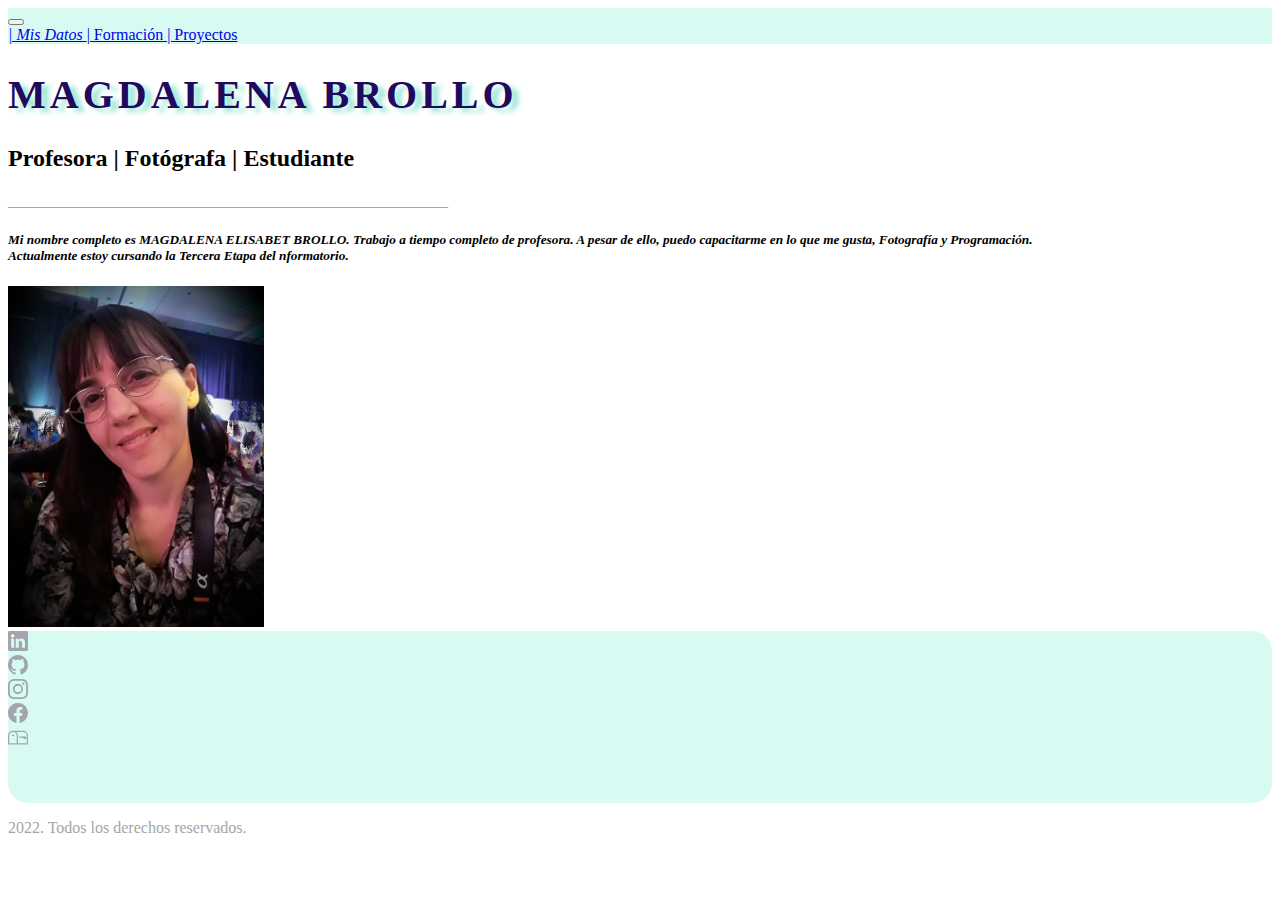
<file: index.html>
<!DOCTYPE html>
<html lang=”en”>
<head> 
    <meta charset="UTF-8">
    <meta http-equiv="X-UA-Compatible" content="IE=edge">
    <meta name="viewport" content="width=device-width, initial-scale=1.0">
    <title>Portfolio MAGDALENA</title>
    <link href="https://cdn.jsdelivr.net/npm/bootstrap@5.0.2/dist/css/bootstrap.min.css" rel="stylesheet" integrity="sha384-EVSTQN3/azprG1Anm3QDgpJLIm9Nao0Yz1ztcQTwFspd3yD65VohhpuuCOmLASjC" crossorigin="anonymous">
   
    <link href="style.css" rel="stylesheet" type="text/css">
    <link rel="icon" href="./imagenes/favicon.ico" type="image/x-icon">    
</head>
<body>
    
    <!-- NAVIGATION-->
    <nav class="navbar navbar-expand-lg navbar-light bg-magui">
      <div class="container">
        <button class="navbar-toggler" type="button" data-bs-toggle="collapse" data-bs-target="#navbarNavAltMarkup" aria-controls="navbarNavAltMarkup" aria-expanded="false" aria-label="Toggle navigation">
          <span class="navbar-toggler-icon"></span>
        </button>
        <div class="collapse navbar-collapse " id="navbarNavAltMarkup">
          <div class="navbar-nav ">
            <a class="nav-link active" href="./index.html"><i class="italic negrita"> | Mis Datos </i></a>
            <a class="nav-link " href="./formacion.html"> | Formación </a>
            <a class="nav-link " href="./proyecto.html"> | Proyectos </a>
          </div>    
        </div>
      </div>
    </nav>
    <!-- END NAVIGATION-->

    <!-- PRESENTACION -->
    <div class="container text-center pt-5 pb-5" >
        <div class="row">
            <div class="col-sm-8 offset-sm-2 col-md-8 offset-md-0 pt-5">
                <h1 class="concss"> MAGDALENA BROLLO</h1>
                <h2 class="fw-light">Profesora | Fotógrafa | Estudiante</h2>
                <p class="fw-light credit">_______________________________________________________</p>
                <div class="container presentacion">
                  <h5 class="fontPresenta italic">
                          Mi nombre completo es MAGDALENA ELISABET BROLLO. Trabajo a tiempo completo de profesora. 
                          A pesar de ello, puedo capacitarme en lo que me gusta, Fotografía y Programación. 
                          <br/> Actualmente estoy cursando la 
                          Tercera Etapa del nformatorio. 
                    </h5>
                     <!--     <button type="button"  class=" d-lg-none btn btn-primary " data-bs-toggle="collapse" data-bs-target="#navbarNavAltMarkup" aria-controls="navbarNavAltMarkup" aria-expanded="false" aria-label="Toggle navigation">Conóceme</button>
                      -->
                </div>
            </div>
            <div class="col-sm-12 col-md-4">
              <img class="rounded-circle mi-foto" src="./imagenes/magui.png">
          </div>
        </div>
    </div>
    <!-- END PRESENTACION-->  

    <!--CONTACT-->
    <div class="container mt-5 pt-5 text-center contact  bg-magui ">
      <div class="row">

        <div class="col">
          <a href="https://www.linkedin.com/in/magdalena-brollo">
          <svg xmlns="http://www.w3.org/2000/svg" width="20" height="20" fill="currentColor" class="bi bi-linkedin iconContacto gh" viewBox="0 0 16 16">
            <path d="M0 1.146C0 .513.526 0 1.175 0h13.65C15.474 0 16 .513 16 1.146v13.708c0 .633-.526 1.146-1.175 1.146H1.175C.526 16 0 15.487 0 14.854V1.146zm4.943 12.248V6.169H2.542v7.225h2.401zm-1.2-8.212c.837 0 1.358-.554 1.358-1.248-.015-.709-.52-1.248-1.342-1.248-.822 0-1.359.54-1.359 1.248 0 .694.521 1.248 1.327 1.248h.016zm4.908 8.212V9.359c0-.216.016-.432.08-.586.173-.431.568-.878 1.232-.878.869 0 1.216.662 1.216 1.634v3.865h2.401V9.25c0-2.22-1.184-3.252-2.764-3.252-1.274 0-1.845.7-2.165 1.193v.025h-.016a5.54 5.54 0 0 1 .016-.025V6.169h-2.4c.03.678 0 7.225 0 7.225h2.4z"/>
        </svg>
        </a>
        </div>

        <div class="col">
          <a href="https://github.com/MaguiBrollo?tab=repositories">
            <svg xmlns="http://www.w3.org/2000/svg" width="20" height="20" fill="currentColor" class="bi bi-github iconContacto" viewBox="0 0 16 16">
            <path d="M8 0C3.58 0 0 3.58 0 8c0 3.54 2.29 6.53 5.47 7.59.4.07.55-.17.55-.38 0-.19-.01-.82-.01-1.49-2.01.37-2.53-.49-2.69-.94-.09-.23-.48-.94-.82-1.13-.28-.15-.68-.52-.01-.53.63-.01 1.08.58 1.23.82.72 1.21 1.87.87 2.33.66.07-.52.28-.87.51-1.07-1.78-.2-3.64-.89-3.64-3.95 0-.87.31-1.59.82-2.15-.08-.2-.36-1.02.08-2.12 0 0 .67-.21 2.2.82.64-.18 1.32-.27 2-.27.68 0 1.36.09 2 .27 1.53-1.04 2.2-.82 2.2-.82.44 1.1.16 1.92.08 2.12.51.56.82 1.27.82 2.15 0 3.07-1.87 3.75-3.65 3.95.29.25.54.73.54 1.48 0 1.07-.01 1.93-.01 2.2 0 .21.15.46.55.38A8.012 8.012 0 0 0 16 8c0-4.42-3.58-8-8-8z"/>
          </svg>
        </a>
        </div>

        <div class="col">
          <a href="https://www.instagram.com/maguibro/">
            <svg xmlns="http://www.w3.org/2000/svg" width="20" height="20" fill="currentColor" class="bi bi-instagram iconContacto" viewBox="0 0 16 16"> 
              <path d="M8 0C5.829 0 5.556.01 4.703.048 3.85.088 3.269.222 2.76.42a3.917 3.917 0 0 0-1.417.923A3.927 3.927 0 0 0 .42 2.76C.222 3.268.087 3.85.048 4.7.01 5.555 0 5.827 0 8.001c0 2.172.01 2.444.048 3.297.04.852.174 1.433.372 1.942.205.526.478.972.923 1.417.444.445.89.719 1.416.923.51.198 1.09.333 1.942.372C5.555 15.99 5.827 16 8 16s2.444-.01 3.298-.048c.851-.04 1.434-.174 1.943-.372a3.916 3.916 0 0 0 1.416-.923c.445-.445.718-.891.923-1.417.197-.509.332-1.09.372-1.942C15.99 10.445 16 10.173 16 8s-.01-2.445-.048-3.299c-.04-.851-.175-1.433-.372-1.941a3.926 3.926 0 0 0-.923-1.417A3.911 3.911 0 0 0 13.24.42c-.51-.198-1.092-.333-1.943-.372C10.443.01 10.172 0 7.998 0h.003zm-.717 1.442h.718c2.136 0 2.389.007 3.232.046.78.035 1.204.166 1.486.275.373.145.64.319.92.599.28.28.453.546.598.92.11.281.24.705.275 1.485.039.843.047 1.096.047 3.231s-.008 2.389-.047 3.232c-.035.78-.166 1.203-.275 1.485a2.47 2.47 0 0 1-.599.919c-.28.28-.546.453-.92.598-.28.11-.704.24-1.485.276-.843.038-1.096.047-3.232.047s-2.39-.009-3.233-.047c-.78-.036-1.203-.166-1.485-.276a2.478 2.478 0 0 1-.92-.598 2.48 2.48 0 0 1-.6-.92c-.109-.281-.24-.705-.275-1.485-.038-.843-.046-1.096-.046-3.233 0-2.136.008-2.388.046-3.231.036-.78.166-1.204.276-1.486.145-.373.319-.64.599-.92.28-.28.546-.453.92-.598.282-.11.705-.24 1.485-.276.738-.034 1.024-.044 2.515-.045v.002zm4.988 1.328a.96.96 0 1 0 0 1.92.96.96 0 0 0 0-1.92zm-4.27 1.122a4.109 4.109 0 1 0 0 8.217 4.109 4.109 0 0 0 0-8.217zm0 1.441a2.667 2.667 0 1 1 0 5.334 2.667 2.667 0 0 1 0-5.334z"/>
            </svg>
        </a>
        </div>

        <div class="col">
          <a href="https://www.facebook.com/magui.bro/">
            <svg xmlns="http://www.w3.org/2000/svg" width="20" height="20" fill="currentColor" class="bi bi-facebook iconContacto" viewBox="0 0 16 16">
              <path d="M16 8.049c0-4.446-3.582-8.05-8-8.05C3.58 0-.002 3.603-.002 8.05c0 4.017 2.926 7.347 6.75 7.951v-5.625h-2.03V8.05H6.75V6.275c0-2.017 1.195-3.131 3.022-3.131.876 0 1.791.157 1.791.157v1.98h-1.009c-.993 0-1.303.621-1.303 1.258v1.51h2.218l-.354 2.326H9.25V16c3.824-.604 6.75-3.934 6.75-7.951z"/>
            </svg>
        </a>
        </div>

        <div class="col">
          <a href="mailto:maguieb@gmail.com">
          <svg xmlns="http://www.w3.org/2000/svg" width="20" height="20" fill="currentColor" class="bi bi-mailbox iconContacto" viewBox="0 0 16 16">
            <path d="M4 4a3 3 0 0 0-3 3v6h6V7a3 3 0 0 0-3-3zm0-1h8a4 4 0 0 1 4 4v6a1 1 0 0 1-1 1H1a1 1 0 0 1-1-1V7a4 4 0 0 1 4-4zm2.646 1A3.99 3.99 0 0 1 8 7v6h7V7a3 3 0 0 0-3-3H6.646z"/>
            <path d="M11.793 8.5H9v-1h5a.5.5 0 0 1 .5.5v1a.5.5 0 0 1-.5.5h-1a.5.5 0 0 1-.354-.146l-.853-.854zM5 7c0 .552-.448 0-1 0s-1 .552-1 0a1 1 0 0 1 2 0z"/>
        </svg>
        </a>
        </div>

      </div>

      <p>
        <br/>   
        <br/>  <!-- SALTOS DE LÍNEA-->
     </p>
    </div>
    <!-- END CONTACT-->

    <div class="row mt-1 mb-0 text-center">    
      <p class="fw-light credit">2022. Todos los derechos reservados.</p> 
    </div>

    <script src="https://cdn.jsdelivr.net/npm/bootstrap@5.0.2/dist/js/bootstrap.bundle.min.js" integrity="sha384-MrcW6ZMFYlzcLA8Nl+NtUVF0sA7MsXsP1UyJoMp4YLEuNSfAP+JcXn/tWtIaxVXM" crossorigin="anonymous"></script>
</body>
</html>
</file>
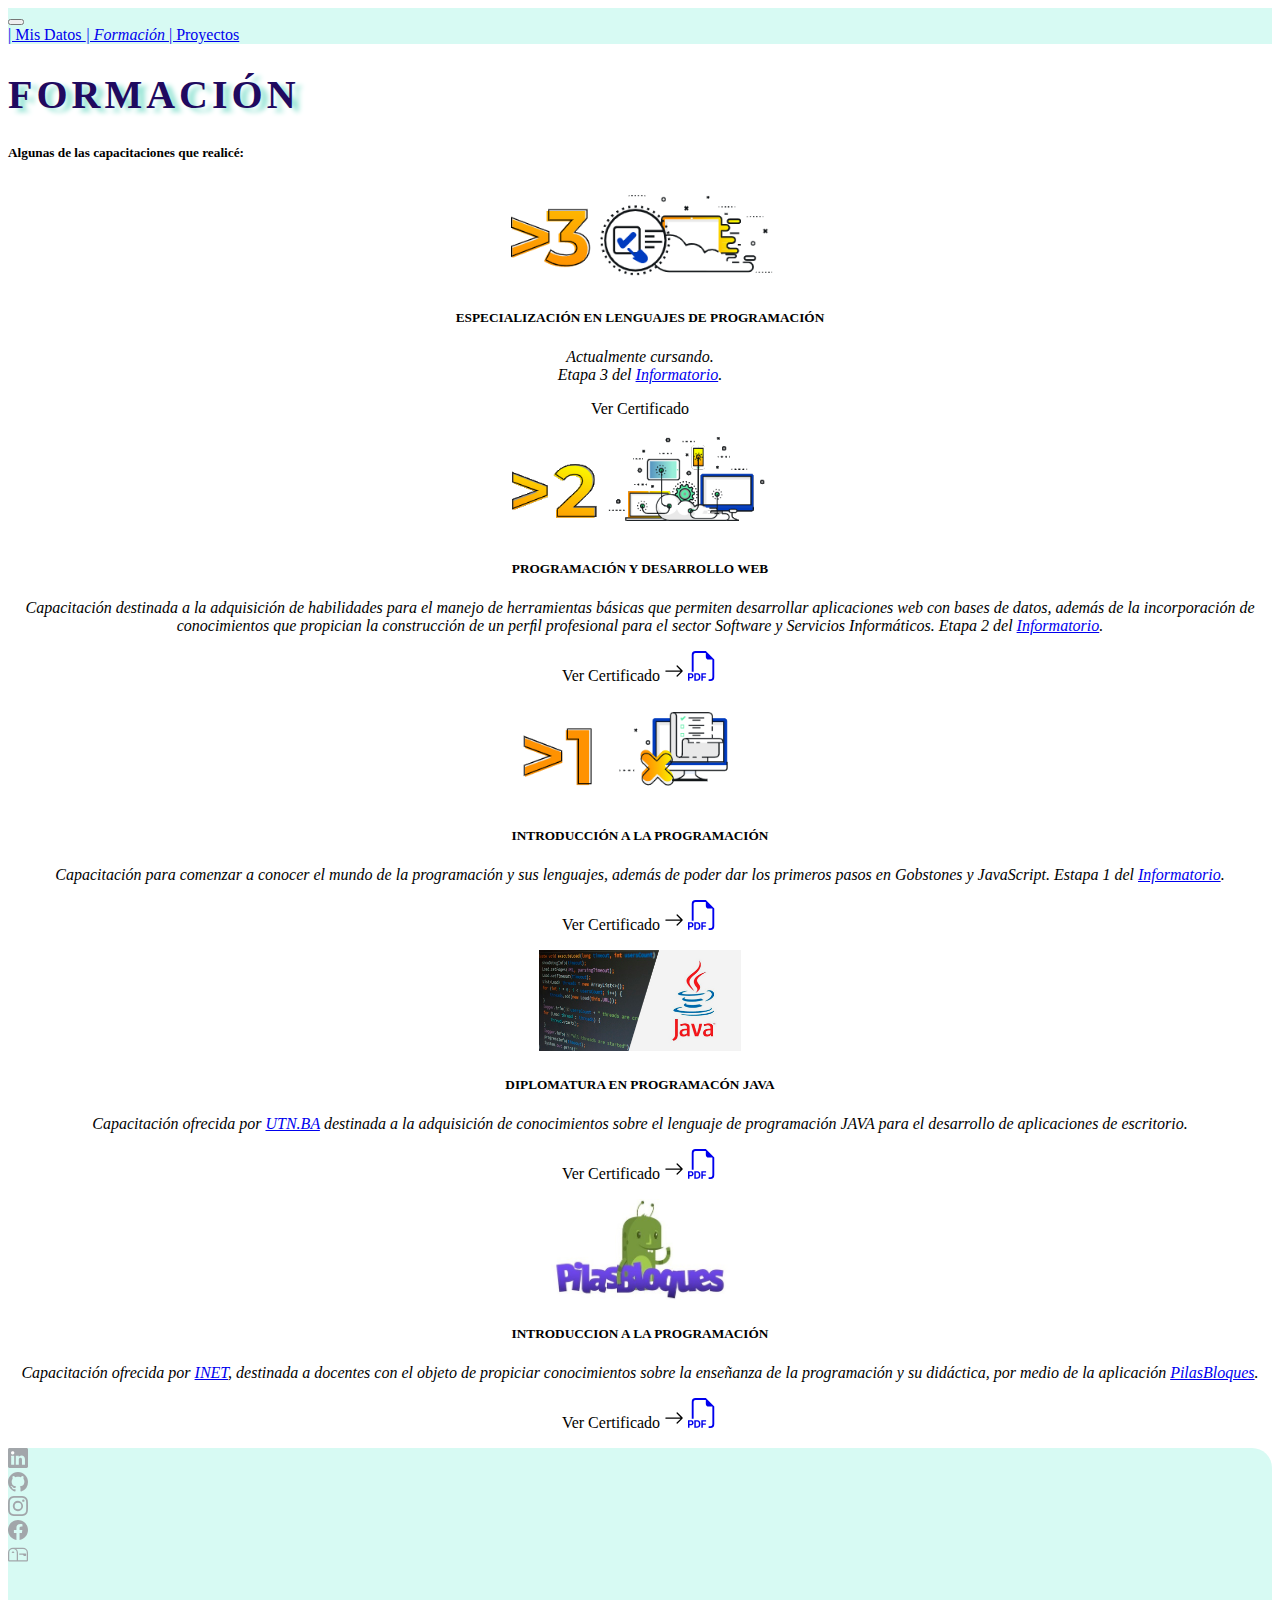
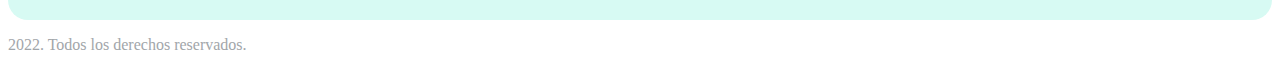
<file: formacion.html>
<!DOCTYPE html>
<html lang=”en”>
<head>
    <meta charset="UTF-8">
    <meta http-equiv="X-UA-Compatible" content="IE=edge">
    <meta name="viewport" content="width=device-width, initial-scale=1.0">
    <title>Portafolio MAGDALENA</title>
    <link href="https://cdn.jsdelivr.net/npm/bootstrap@5.0.2/dist/css/bootstrap.min.css" rel="stylesheet" integrity="sha384-EVSTQN3/azprG1Anm3QDgpJLIm9Nao0Yz1ztcQTwFspd3yD65VohhpuuCOmLASjC" crossorigin="anonymous">
    
    <link href="style.css" rel="stylesheet" type="text/css">
    <link rel="icon" href="./imagenes/favicon.ico" type="image/x-icon">
</head>
<body>
    
    <!-- NAVIGATION-->
    <nav class="navbar navbar-expand-lg navbar-light bg-magui">
      <div class="container">
        <button class="navbar-toggler" type="button" data-bs-toggle="collapse" data-bs-target="#navbarNavAltMarkup" aria-controls="navbarNavAltMarkup" aria-expanded="false" aria-label="Toggle navigation">
          <span class="navbar-toggler-icon"></span>
        </button>
        <div class="collapse navbar-collapse" id="navbarNavAltMarkup">
          <div class="navbar-nav">
            <a class="nav-link " href="./index.html"> | Mis Datos </a>
            <a class="nav-link active" href="./formacion.html"> <i class="italic negrita">| Formación </i></a>
            <a class="nav-link " href="./proyecto.html"> | Proyectos </a>
          </div>    
        </div>
      </div>
    </nav>
    <!-- END NAVIGATION-->

    <!-- PROYECTO -->
    <div class="container pt-5 pb-5 " >
      <h1 class="concss">FORMACIÓN</h1>
      <h5 class="fw-lighter pb-5">Algunas de las capacitaciones que realicé:</h5>

      <div class="card mb-3 item-proyecto" style="max-width: 100%;">
        <div class="row g-0">
          <div class="col-md-4 p-3">
            <img style="height:6.3rem" src="./imagenes/etapa3.png" class="img-fluid rounded-start" alt="...">
          </div>
          <div class="col-md-8">
            <div class="card-body">
              <h5 class="card-title">ESPECIALIZACIÓN EN LENGUAJES DE PROGRAMACIÓN</h5>
              <p class="text-muted italic">
                Actualmente cursando. <br/>
                Etapa 3 del <a href="https://empleo.chaco.gob.ar/informatorio#/">Informatorio</a>.
              </p>
              <p>
                Ver Certificado
               <!--                <svg xmlns="http://www.w3.org/2000/svg" width="20" height="20" fill="currentColor" class="bi bi-arrow-right" viewBox="0 0 16 16">
                  <path fill-rule="evenodd" d="M1 8a.5.5 0 0 1 .5-.5h11.793l-3.147-3.146a.5.5 0 0 1 .708-.708l4 4a.5.5 0 0 1 0 .708l-4 4a.5.5 0 0 1-.708-.708L13.293 8.5H1.5A.5.5 0 0 1 1 8z"/>
                </svg>

                <a href="https://drive.google.com/file/d/15C-6WdhDx1AVUlJ2YM6shN95aaY09gRr/view?usp=sharing">
                    <svg xmlns="http://www.w3.org/2000/svg" width="30" height="30" fill="currentColor" class="bi bi-filetype-pdf" viewBox="0 0 16 16">
                        <path fill-rule="evenodd" d="M14 4.5V14a2 2 0 0 1-2 2h-1v-1h1a1 1 0 0 0 1-1V4.5h-2A1.5 1.5 0 0 1 9.5 3V1H4a1 1 0 0 0-1 1v9H2V2a2 2 0 0 1 2-2h5.5L14 4.5ZM1.6 11.85H0v3.999h.791v-1.342h.803c.287 0 .531-.057.732-.173.203-.117.358-.275.463-.474a1.42 1.42 0 0 0 .161-.677c0-.25-.053-.476-.158-.677a1.176 1.176 0 0 0-.46-.477c-.2-.12-.443-.179-.732-.179Zm.545 1.333a.795.795 0 0 1-.085.38.574.574 0 0 1-.238.241.794.794 0 0 1-.375.082H.788V12.48h.66c.218 0 .389.06.512.181.123.122.185.296.185.522Zm1.217-1.333v3.999h1.46c.401 0 .734-.08.998-.237a1.45 1.45 0 0 0 .595-.689c.13-.3.196-.662.196-1.084 0-.42-.065-.778-.196-1.075a1.426 1.426 0 0 0-.589-.68c-.264-.156-.599-.234-1.005-.234H3.362Zm.791.645h.563c.248 0 .45.05.609.152a.89.89 0 0 1 .354.454c.079.201.118.452.118.753a2.3 2.3 0 0 1-.068.592 1.14 1.14 0 0 1-.196.422.8.8 0 0 1-.334.252 1.298 1.298 0 0 1-.483.082h-.563v-2.707Zm3.743 1.763v1.591h-.79V11.85h2.548v.653H7.896v1.117h1.606v.638H7.896Z"/>
                    </svg>
                </a>
                -->
              </p>

            </div>
          </div>
        </div>
      </div>

      <div class="card mb-3 item-proyecto" style="max-width: 100%;">
        <div class="row g-0">
          <div class="col-md-4 p-3">
            <img style="height:6.3rem" src="./imagenes/etapa2.png" class="img-fluid rounded-start" alt="...">
          </div>
          <div class="col-md-8">
            <div class="card-body">
              <h5 class="card-title">PROGRAMACIÓN Y DESARROLLO WEB</h5>
              <p class="text-muted italic">
                Capacitación destinada a la adquisición de habilidades para el manejo de herramientas básicas
                que permiten desarrollar aplicaciones web con bases de datos, además de la incorporación de
                conocimientos que propician la construcción de un perﬁl profesional para el 
                sector Software y Servicios Informáticos. Etapa 2 del <a href="https://empleo.chaco.gob.ar/informatorio#/">Informatorio</a>.
              </p>
              <p>
                Ver Certificado
                <svg xmlns="http://www.w3.org/2000/svg" width="20" height="20" fill="currentColor" class="bi bi-arrow-right" viewBox="0 0 16 16">
                  <path fill-rule="evenodd" d="M1 8a.5.5 0 0 1 .5-.5h11.793l-3.147-3.146a.5.5 0 0 1 .708-.708l4 4a.5.5 0 0 1 0 .708l-4 4a.5.5 0 0 1-.708-.708L13.293 8.5H1.5A.5.5 0 0 1 1 8z"/>
                </svg>

                <a href="https://drive.google.com/file/d/15C-6WdhDx1AVUlJ2YM6shN95aaY09gRr/view?usp=sharing">
                    <svg xmlns="http://www.w3.org/2000/svg" width="30" height="30" fill="currentColor" class="bi bi-filetype-pdf" viewBox="0 0 16 16">
                        <path fill-rule="evenodd" d="M14 4.5V14a2 2 0 0 1-2 2h-1v-1h1a1 1 0 0 0 1-1V4.5h-2A1.5 1.5 0 0 1 9.5 3V1H4a1 1 0 0 0-1 1v9H2V2a2 2 0 0 1 2-2h5.5L14 4.5ZM1.6 11.85H0v3.999h.791v-1.342h.803c.287 0 .531-.057.732-.173.203-.117.358-.275.463-.474a1.42 1.42 0 0 0 .161-.677c0-.25-.053-.476-.158-.677a1.176 1.176 0 0 0-.46-.477c-.2-.12-.443-.179-.732-.179Zm.545 1.333a.795.795 0 0 1-.085.38.574.574 0 0 1-.238.241.794.794 0 0 1-.375.082H.788V12.48h.66c.218 0 .389.06.512.181.123.122.185.296.185.522Zm1.217-1.333v3.999h1.46c.401 0 .734-.08.998-.237a1.45 1.45 0 0 0 .595-.689c.13-.3.196-.662.196-1.084 0-.42-.065-.778-.196-1.075a1.426 1.426 0 0 0-.589-.68c-.264-.156-.599-.234-1.005-.234H3.362Zm.791.645h.563c.248 0 .45.05.609.152a.89.89 0 0 1 .354.454c.079.201.118.452.118.753a2.3 2.3 0 0 1-.068.592 1.14 1.14 0 0 1-.196.422.8.8 0 0 1-.334.252 1.298 1.298 0 0 1-.483.082h-.563v-2.707Zm3.743 1.763v1.591h-.79V11.85h2.548v.653H7.896v1.117h1.606v.638H7.896Z"/>
                    </svg>
                </a>
              </p>

            </div>
          </div>
        </div>
      </div>
     
      <div class="card mb-3 item-proyecto" style="max-width: 100%;">
        <div class="row g-0">
          <div class="col-md-4 p-3">
            <img style="height:6.3rem" src="./imagenes/etapa1.png" class="img-fluid rounded-start" alt="...">
          </div>
          <div class="col-md-8">
            <div class="card-body">
              <h5 class="card-title">INTRODUCCIÓN A LA PROGRAMACIÓN</h5>
              <p class="text-muted italic">
                Capacitación para comenzar a conocer el mundo de la programación 
                y sus lenguajes, además de poder dar los primeros pasos en Gobstones y JavaScript.
                Estapa 1 del <a href="https://empleo.chaco.gob.ar/informatorio#/">Informatorio</a>.
              </p>
              <p>
                Ver Certificado
                <svg xmlns="http://www.w3.org/2000/svg" width="20" height="20" fill="currentColor" class="bi bi-arrow-right" viewBox="0 0 16 16">
                  <path fill-rule="evenodd" d="M1 8a.5.5 0 0 1 .5-.5h11.793l-3.147-3.146a.5.5 0 0 1 .708-.708l4 4a.5.5 0 0 1 0 .708l-4 4a.5.5 0 0 1-.708-.708L13.293 8.5H1.5A.5.5 0 0 1 1 8z"/>
                </svg>

                <a href="https://drive.google.com/file/d/1emN9dA9cQnvqVe3-X1B0kNl2wTIS-ojA/view?usp=sharing">
                    <svg xmlns="http://www.w3.org/2000/svg" width="30" height="30" fill="currentColor" class="bi bi-filetype-pdf" viewBox="0 0 16 16">
                        <path fill-rule="evenodd" d="M14 4.5V14a2 2 0 0 1-2 2h-1v-1h1a1 1 0 0 0 1-1V4.5h-2A1.5 1.5 0 0 1 9.5 3V1H4a1 1 0 0 0-1 1v9H2V2a2 2 0 0 1 2-2h5.5L14 4.5ZM1.6 11.85H0v3.999h.791v-1.342h.803c.287 0 .531-.057.732-.173.203-.117.358-.275.463-.474a1.42 1.42 0 0 0 .161-.677c0-.25-.053-.476-.158-.677a1.176 1.176 0 0 0-.46-.477c-.2-.12-.443-.179-.732-.179Zm.545 1.333a.795.795 0 0 1-.085.38.574.574 0 0 1-.238.241.794.794 0 0 1-.375.082H.788V12.48h.66c.218 0 .389.06.512.181.123.122.185.296.185.522Zm1.217-1.333v3.999h1.46c.401 0 .734-.08.998-.237a1.45 1.45 0 0 0 .595-.689c.13-.3.196-.662.196-1.084 0-.42-.065-.778-.196-1.075a1.426 1.426 0 0 0-.589-.68c-.264-.156-.599-.234-1.005-.234H3.362Zm.791.645h.563c.248 0 .45.05.609.152a.89.89 0 0 1 .354.454c.079.201.118.452.118.753a2.3 2.3 0 0 1-.068.592 1.14 1.14 0 0 1-.196.422.8.8 0 0 1-.334.252 1.298 1.298 0 0 1-.483.082h-.563v-2.707Zm3.743 1.763v1.591h-.79V11.85h2.548v.653H7.896v1.117h1.606v.638H7.896Z"/>
                    </svg>
                </a>
              </p>

            </div>
          </div>
        </div>
      </div>

      <div class="card mb-3 item-proyecto" style="max-width: 100%;">
        <div class="row g-0">
          <div class="col-md-4 p-3">
            <img style="height:6.3rem" src="./imagenes/JAVA.jpg" class="img-fluid rounded-start" alt="...">
          </div>
          <div class="col-md-8">
            <div class="card-body">
              <h5 class="card-title">DIPLOMATURA EN PROGRAMACÓN JAVA</h5>
              <p class="text-muted italic">
                Capacitación ofrecida por <a href="https://www.frba.utn.edu.ar/">UTN.BA</a> destinada a la 
                adquisición de conocimientos sobre el 
                lenguaje de programación JAVA para el desarrollo de aplicaciones de escritorio.
              </p>
              <p>
                Ver Certificado
                <svg xmlns="http://www.w3.org/2000/svg" width="20" height="20" fill="currentColor" class="bi bi-arrow-right" viewBox="0 0 16 16">
                  <path fill-rule="evenodd" d="M1 8a.5.5 0 0 1 .5-.5h11.793l-3.147-3.146a.5.5 0 0 1 .708-.708l4 4a.5.5 0 0 1 0 .708l-4 4a.5.5 0 0 1-.708-.708L13.293 8.5H1.5A.5.5 0 0 1 1 8z"/>
                </svg>

                <a href="https://drive.google.com/file/d/1lD_Y8_3aF6CxJXFLqu9QwderWqtOJsWN/view?usp=sharing">
                    <svg xmlns="http://www.w3.org/2000/svg" width="30" height="30" fill="currentColor" class="bi bi-filetype-pdf" viewBox="0 0 16 16">
                        <path fill-rule="evenodd" d="M14 4.5V14a2 2 0 0 1-2 2h-1v-1h1a1 1 0 0 0 1-1V4.5h-2A1.5 1.5 0 0 1 9.5 3V1H4a1 1 0 0 0-1 1v9H2V2a2 2 0 0 1 2-2h5.5L14 4.5ZM1.6 11.85H0v3.999h.791v-1.342h.803c.287 0 .531-.057.732-.173.203-.117.358-.275.463-.474a1.42 1.42 0 0 0 .161-.677c0-.25-.053-.476-.158-.677a1.176 1.176 0 0 0-.46-.477c-.2-.12-.443-.179-.732-.179Zm.545 1.333a.795.795 0 0 1-.085.38.574.574 0 0 1-.238.241.794.794 0 0 1-.375.082H.788V12.48h.66c.218 0 .389.06.512.181.123.122.185.296.185.522Zm1.217-1.333v3.999h1.46c.401 0 .734-.08.998-.237a1.45 1.45 0 0 0 .595-.689c.13-.3.196-.662.196-1.084 0-.42-.065-.778-.196-1.075a1.426 1.426 0 0 0-.589-.68c-.264-.156-.599-.234-1.005-.234H3.362Zm.791.645h.563c.248 0 .45.05.609.152a.89.89 0 0 1 .354.454c.079.201.118.452.118.753a2.3 2.3 0 0 1-.068.592 1.14 1.14 0 0 1-.196.422.8.8 0 0 1-.334.252 1.298 1.298 0 0 1-.483.082h-.563v-2.707Zm3.743 1.763v1.591h-.79V11.85h2.548v.653H7.896v1.117h1.606v.638H7.896Z"/>
                    </svg>
                </a>
              </p>

            </div>
          </div>
        </div>
      </div>

      <div class="card mb-3 item-proyecto" style="max-width: 100%;">
        <div class="row g-0">
          <div class="col-md-4 p-3">
            <img style="height:6.3rem" src="./imagenes/int_prog_inet.jpg" class="img-fluid rounded-start" alt="...">
          </div>
          <div class="col-md-8">
            <div class="card-body">
              <h5 class="card-title">INTRODUCCION A LA PROGRAMACIÓN</h5>
              <p class="text-muted italic">
                Capacitación ofrecida por <a href="http://www.inet.edu.ar/">INET</a>, destinada a docentes con el objeto de propiciar conocimientos sobre
                 la enseñanza de la programación y su didáctica, por medio de la aplicación
                 <a href="https://pilasbloques.program.ar/">PilasBloques</a>.
              </p>
              <p>
                Ver Certificado
                <svg xmlns="http://www.w3.org/2000/svg" width="20" height="20" fill="currentColor" class="bi bi-arrow-right" viewBox="0 0 16 16">
                  <path fill-rule="evenodd" d="M1 8a.5.5 0 0 1 .5-.5h11.793l-3.147-3.146a.5.5 0 0 1 .708-.708l4 4a.5.5 0 0 1 0 .708l-4 4a.5.5 0 0 1-.708-.708L13.293 8.5H1.5A.5.5 0 0 1 1 8z"/>
                </svg>

                <a href="https://drive.google.com/file/d/183zYAXEOYghcdGKmUC38PdYwdorfXjwB/view?usp=sharing">
                    <svg xmlns="http://www.w3.org/2000/svg" width="30" height="30" fill="currentColor" class="bi bi-filetype-pdf" viewBox="0 0 16 16">
                        <path fill-rule="evenodd" d="M14 4.5V14a2 2 0 0 1-2 2h-1v-1h1a1 1 0 0 0 1-1V4.5h-2A1.5 1.5 0 0 1 9.5 3V1H4a1 1 0 0 0-1 1v9H2V2a2 2 0 0 1 2-2h5.5L14 4.5ZM1.6 11.85H0v3.999h.791v-1.342h.803c.287 0 .531-.057.732-.173.203-.117.358-.275.463-.474a1.42 1.42 0 0 0 .161-.677c0-.25-.053-.476-.158-.677a1.176 1.176 0 0 0-.46-.477c-.2-.12-.443-.179-.732-.179Zm.545 1.333a.795.795 0 0 1-.085.38.574.574 0 0 1-.238.241.794.794 0 0 1-.375.082H.788V12.48h.66c.218 0 .389.06.512.181.123.122.185.296.185.522Zm1.217-1.333v3.999h1.46c.401 0 .734-.08.998-.237a1.45 1.45 0 0 0 .595-.689c.13-.3.196-.662.196-1.084 0-.42-.065-.778-.196-1.075a1.426 1.426 0 0 0-.589-.68c-.264-.156-.599-.234-1.005-.234H3.362Zm.791.645h.563c.248 0 .45.05.609.152a.89.89 0 0 1 .354.454c.079.201.118.452.118.753a2.3 2.3 0 0 1-.068.592 1.14 1.14 0 0 1-.196.422.8.8 0 0 1-.334.252 1.298 1.298 0 0 1-.483.082h-.563v-2.707Zm3.743 1.763v1.591h-.79V11.85h2.548v.653H7.896v1.117h1.606v.638H7.896Z"/>
                    </svg>
                </a>
              </p>

            </div>
          </div>
        </div>
      </div>

    </div>
    <!-- END PRESENTACION-->  

    <!--CONTACT-->
    <div class="container mt-5 pt-5 text-center contact bg-magui  ">
      <div class="row">

        <div class="col">
          <a href="https://www.linkedin.com/in/magdalena-brollo">
          <svg xmlns="http://www.w3.org/2000/svg" width="20" height="20" fill="currentColor" class="bi bi-linkedin iconContacto gh" viewBox="0 0 16 16">
            <path d="M0 1.146C0 .513.526 0 1.175 0h13.65C15.474 0 16 .513 16 1.146v13.708c0 .633-.526 1.146-1.175 1.146H1.175C.526 16 0 15.487 0 14.854V1.146zm4.943 12.248V6.169H2.542v7.225h2.401zm-1.2-8.212c.837 0 1.358-.554 1.358-1.248-.015-.709-.52-1.248-1.342-1.248-.822 0-1.359.54-1.359 1.248 0 .694.521 1.248 1.327 1.248h.016zm4.908 8.212V9.359c0-.216.016-.432.08-.586.173-.431.568-.878 1.232-.878.869 0 1.216.662 1.216 1.634v3.865h2.401V9.25c0-2.22-1.184-3.252-2.764-3.252-1.274 0-1.845.7-2.165 1.193v.025h-.016a5.54 5.54 0 0 1 .016-.025V6.169h-2.4c.03.678 0 7.225 0 7.225h2.4z"/>
            </svg>
        </a>
        </div>

        <div class="col">
          <a href="https://github.com/MaguiBrollo?tab=repositories">
            <svg xmlns="http://www.w3.org/2000/svg" width="20" height="20" fill="currentColor" class="bi bi-github iconContacto" viewBox="0 0 16 16">
            <path d="M8 0C3.58 0 0 3.58 0 8c0 3.54 2.29 6.53 5.47 7.59.4.07.55-.17.55-.38 0-.19-.01-.82-.01-1.49-2.01.37-2.53-.49-2.69-.94-.09-.23-.48-.94-.82-1.13-.28-.15-.68-.52-.01-.53.63-.01 1.08.58 1.23.82.72 1.21 1.87.87 2.33.66.07-.52.28-.87.51-1.07-1.78-.2-3.64-.89-3.64-3.95 0-.87.31-1.59.82-2.15-.08-.2-.36-1.02.08-2.12 0 0 .67-.21 2.2.82.64-.18 1.32-.27 2-.27.68 0 1.36.09 2 .27 1.53-1.04 2.2-.82 2.2-.82.44 1.1.16 1.92.08 2.12.51.56.82 1.27.82 2.15 0 3.07-1.87 3.75-3.65 3.95.29.25.54.73.54 1.48 0 1.07-.01 1.93-.01 2.2 0 .21.15.46.55.38A8.012 8.012 0 0 0 16 8c0-4.42-3.58-8-8-8z"/>
          </svg>
        </a>
        </div>

        <div class="col">
          <a href="https://www.instagram.com/maguibro/">
            <svg xmlns="http://www.w3.org/2000/svg" width="20" height="20" fill="currentColor" class="bi bi-instagram iconContacto" viewBox="0 0 16 16"> 
              <path d="M8 0C5.829 0 5.556.01 4.703.048 3.85.088 3.269.222 2.76.42a3.917 3.917 0 0 0-1.417.923A3.927 3.927 0 0 0 .42 2.76C.222 3.268.087 3.85.048 4.7.01 5.555 0 5.827 0 8.001c0 2.172.01 2.444.048 3.297.04.852.174 1.433.372 1.942.205.526.478.972.923 1.417.444.445.89.719 1.416.923.51.198 1.09.333 1.942.372C5.555 15.99 5.827 16 8 16s2.444-.01 3.298-.048c.851-.04 1.434-.174 1.943-.372a3.916 3.916 0 0 0 1.416-.923c.445-.445.718-.891.923-1.417.197-.509.332-1.09.372-1.942C15.99 10.445 16 10.173 16 8s-.01-2.445-.048-3.299c-.04-.851-.175-1.433-.372-1.941a3.926 3.926 0 0 0-.923-1.417A3.911 3.911 0 0 0 13.24.42c-.51-.198-1.092-.333-1.943-.372C10.443.01 10.172 0 7.998 0h.003zm-.717 1.442h.718c2.136 0 2.389.007 3.232.046.78.035 1.204.166 1.486.275.373.145.64.319.92.599.28.28.453.546.598.92.11.281.24.705.275 1.485.039.843.047 1.096.047 3.231s-.008 2.389-.047 3.232c-.035.78-.166 1.203-.275 1.485a2.47 2.47 0 0 1-.599.919c-.28.28-.546.453-.92.598-.28.11-.704.24-1.485.276-.843.038-1.096.047-3.232.047s-2.39-.009-3.233-.047c-.78-.036-1.203-.166-1.485-.276a2.478 2.478 0 0 1-.92-.598 2.48 2.48 0 0 1-.6-.92c-.109-.281-.24-.705-.275-1.485-.038-.843-.046-1.096-.046-3.233 0-2.136.008-2.388.046-3.231.036-.78.166-1.204.276-1.486.145-.373.319-.64.599-.92.28-.28.546-.453.92-.598.282-.11.705-.24 1.485-.276.738-.034 1.024-.044 2.515-.045v.002zm4.988 1.328a.96.96 0 1 0 0 1.92.96.96 0 0 0 0-1.92zm-4.27 1.122a4.109 4.109 0 1 0 0 8.217 4.109 4.109 0 0 0 0-8.217zm0 1.441a2.667 2.667 0 1 1 0 5.334 2.667 2.667 0 0 1 0-5.334z"/>
            </svg>
        </a>
        </div>

        <div class="col">
          <a href="https://www.facebook.com/magui.bro/">
            <svg xmlns="http://www.w3.org/2000/svg" width="20" height="20" fill="currentColor" class="bi bi-facebook iconContacto" viewBox="0 0 16 16">
              <path d="M16 8.049c0-4.446-3.582-8.05-8-8.05C3.58 0-.002 3.603-.002 8.05c0 4.017 2.926 7.347 6.75 7.951v-5.625h-2.03V8.05H6.75V6.275c0-2.017 1.195-3.131 3.022-3.131.876 0 1.791.157 1.791.157v1.98h-1.009c-.993 0-1.303.621-1.303 1.258v1.51h2.218l-.354 2.326H9.25V16c3.824-.604 6.75-3.934 6.75-7.951z"/>
            </svg>
        </a>
        </div>

        <div class="col">
          <a href="mailto:maguieb@gmail.com">
          <svg xmlns="http://www.w3.org/2000/svg" width="20" height="20" fill="currentColor" class="bi bi-mailbox iconContacto" viewBox="0 0 16 16">
            <path d="M4 4a3 3 0 0 0-3 3v6h6V7a3 3 0 0 0-3-3zm0-1h8a4 4 0 0 1 4 4v6a1 1 0 0 1-1 1H1a1 1 0 0 1-1-1V7a4 4 0 0 1 4-4zm2.646 1A3.99 3.99 0 0 1 8 7v6h7V7a3 3 0 0 0-3-3H6.646z"/>
            <path d="M11.793 8.5H9v-1h5a.5.5 0 0 1 .5.5v1a.5.5 0 0 1-.5.5h-1a.5.5 0 0 1-.354-.146l-.853-.854zM5 7c0 .552-.448 0-1 0s-1 .552-1 0a1 1 0 0 1 2 0z"/>
        </svg>
        </a>
        </div>

      </div>

     <p>
        <br/>   
        <br/>  <!-- SALTOS DE LÍNEA-->
     </p>
    </div>
    <!-- END CONTACT-->

    <div class="row mt-1 mb-0 text-center">    
          <p class="fw-light credit">2022. Todos los derechos reservados.</p> 
    </div>

    <script src="https://cdn.jsdelivr.net/npm/bootstrap@5.0.2/dist/js/bootstrap.bundle.min.js" integrity="sha384-MrcW6ZMFYlzcLA8Nl+NtUVF0sA7MsXsP1UyJoMp4YLEuNSfAP+JcXn/tWtIaxVXM" crossorigin="anonymous"></script>
</body>
</html>
</file>
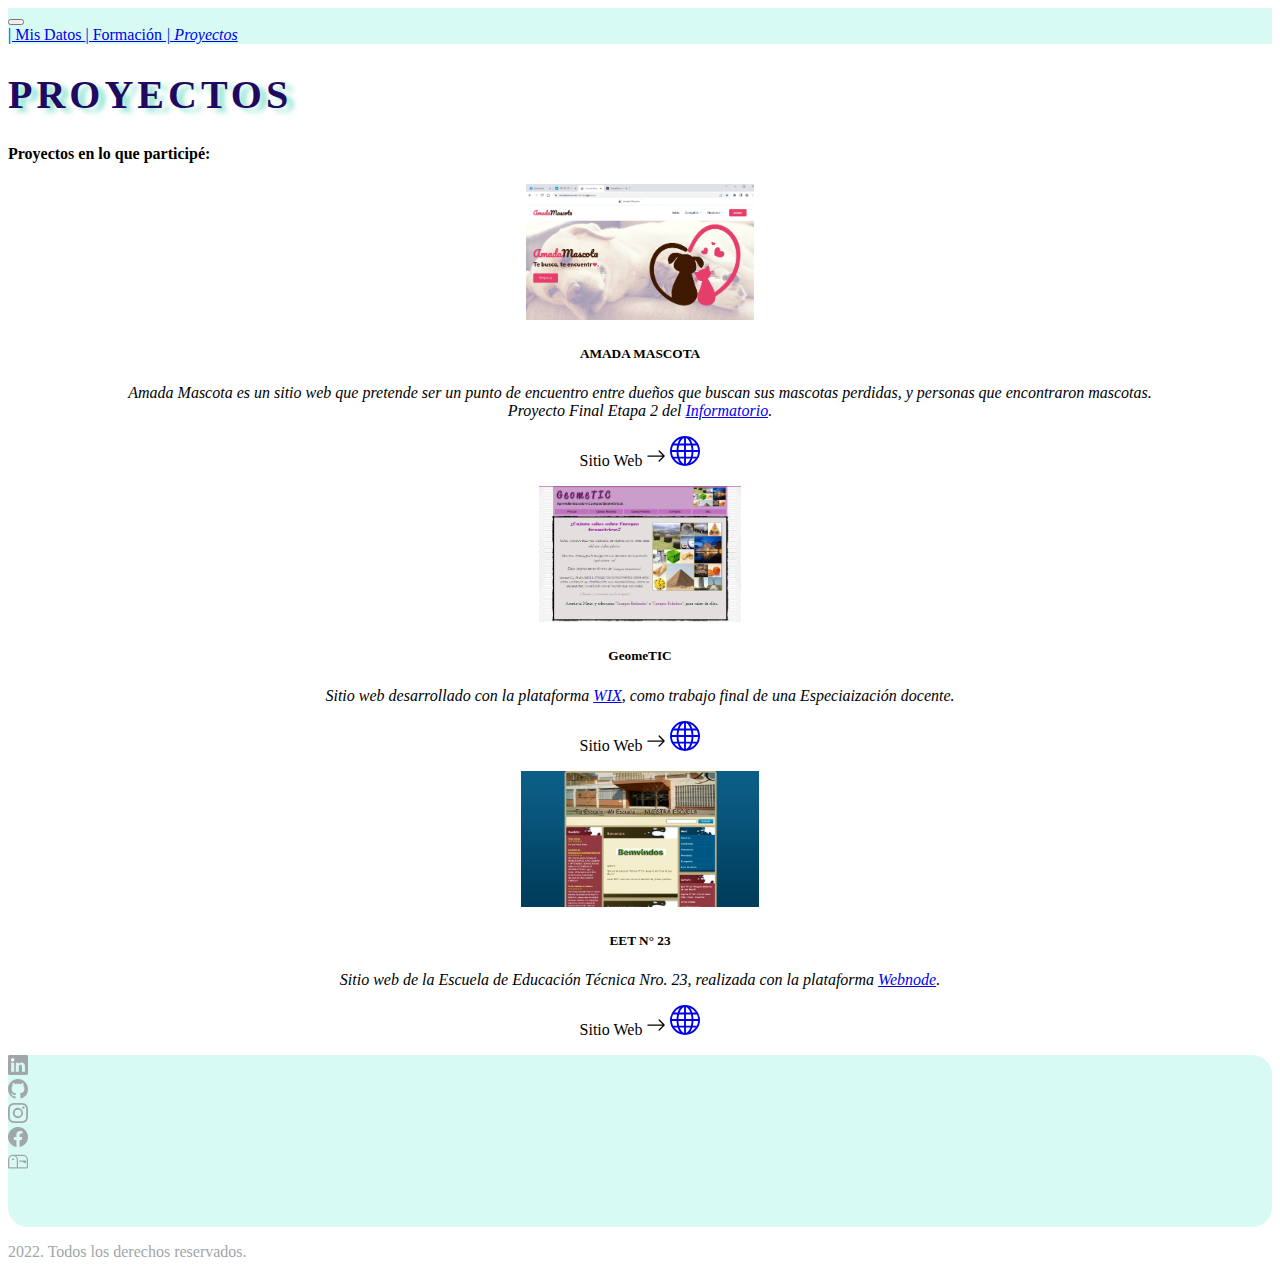
<file: proyecto.html>
<!DOCTYPE html>
<html lang=”en”>
<head>
    <meta charset="UTF-8">
    <meta http-equiv="X-UA-Compatible" content="IE=edge">
    <meta name="viewport" content="width=device-width, initial-scale=1.0">
    <title>Portafolio MAGDALENA</title>
    <link href="https://cdn.jsdelivr.net/npm/bootstrap@5.0.2/dist/css/bootstrap.min.css" rel="stylesheet" integrity="sha384-EVSTQN3/azprG1Anm3QDgpJLIm9Nao0Yz1ztcQTwFspd3yD65VohhpuuCOmLASjC" crossorigin="anonymous">
    
    <link href="style.css" rel="stylesheet" type="text/css">
    <link rel="icon" href="./imagenes/favicon.ico" type="image/x-icon">
</head>
<body>
    
    <!-- NAVIGATION-->
    <nav class="navbar navbar-expand-lg navbar-light bg-magui">
      <div class="container">
        <button class="navbar-toggler" type="button" data-bs-toggle="collapse" data-bs-target="#navbarNavAltMarkup" aria-controls="navbarNavAltMarkup" aria-expanded="false" aria-label="Toggle navigation">
          <span class="navbar-toggler-icon"></span>
        </button>
        <div class="collapse navbar-collapse" id="navbarNavAltMarkup">
          <div class="navbar-nav">
            <a class="nav-link " href="./index.html"> | Mis Datos </a>
            <a class="nav-link " href="./formacion.html"> | Formación </a>
            <a class="nav-link active" href="./proyecto.html"> <i class="italic negrita"> | Proyectos </i></a>
          </div>    
        </div>
      </div>
    </nav>
    <!-- END NAVIGATION-->

    <!-- PROYECTO -->
    <div class="container pt-5 pb-5 " >
      <h1 class="concss">PROYECTOS</h1>
      <h4 class="fw-lighter pb-5">Proyectos en lo que participé:</h4>

      <div class="card mb-3 item-proyecto" style="max-width: 100%;">
        <div class="row g-0">
          <div class="col-md-4 p-3">
            <img style="height:8.5rem" src="./imagenes/amada_mascota.png" class="img-fluid rounded-start" alt="...">
          </div>
          <div class="col-md-8">
            <div class="card-body">
              <h5 class="card-title">AMADA MASCOTA</h5>
              
              <p class="text-muted italic"> Amada Mascota es un sitio web que pretende ser un punto de encuentro
                entre dueños que buscan sus mascotas perdidas, y personas que encontraron mascotas. <br/>
                Proyecto Final Etapa 2 del <a href="https://empleo.chaco.gob.ar/informatorio#/">Informatorio</a>.
              </p>
 
              <p>
                Sitio Web
                <svg xmlns="http://www.w3.org/2000/svg" width="20" height="20" fill="currentColor" class="bi bi-arrow-right" viewBox="0 0 16 16">
                  <path fill-rule="evenodd" d="M1 8a.5.5 0 0 1 .5-.5h11.793l-3.147-3.146a.5.5 0 0 1 .708-.708l4 4a.5.5 0 0 1 0 .708l-4 4a.5.5 0 0 1-.708-.708L13.293 8.5H1.5A.5.5 0 0 1 1 8z"/>
                </svg>

                <a href="https://amadamascota.herokuapp.com/">
                  <svg xmlns="http://www.w3.org/2000/svg" width="30" height="30" fill="currentColor" class="bi bi-globe" viewBox="0 0 16 16">
                    <path d="M0 8a8 8 0 1 1 16 0A8 8 0 0 1 0 8zm7.5-6.923c-.67.204-1.335.82-1.887 1.855A7.97 7.97 0 0 0 5.145 4H7.5V1.077zM4.09 4a9.267 9.267 0 0 1 .64-1.539 6.7 6.7 0 0 1 .597-.933A7.025 7.025 0 0 0 2.255 4H4.09zm-.582 3.5c.03-.877.138-1.718.312-2.5H1.674a6.958 6.958 0 0 0-.656 2.5h2.49zM4.847 5a12.5 12.5 0 0 0-.338 2.5H7.5V5H4.847zM8.5 5v2.5h2.99a12.495 12.495 0 0 0-.337-2.5H8.5zM4.51 8.5a12.5 12.5 0 0 0 .337 2.5H7.5V8.5H4.51zm3.99 0V11h2.653c.187-.765.306-1.608.338-2.5H8.5zM5.145 12c.138.386.295.744.468 1.068.552 1.035 1.218 1.65 1.887 1.855V12H5.145zm.182 2.472a6.696 6.696 0 0 1-.597-.933A9.268 9.268 0 0 1 4.09 12H2.255a7.024 7.024 0 0 0 3.072 2.472zM3.82 11a13.652 13.652 0 0 1-.312-2.5h-2.49c.062.89.291 1.733.656 2.5H3.82zm6.853 3.472A7.024 7.024 0 0 0 13.745 12H11.91a9.27 9.27 0 0 1-.64 1.539 6.688 6.688 0 0 1-.597.933zM8.5 12v2.923c.67-.204 1.335-.82 1.887-1.855.173-.324.33-.682.468-1.068H8.5zm3.68-1h2.146c.365-.767.594-1.61.656-2.5h-2.49a13.65 13.65 0 0 1-.312 2.5zm2.802-3.5a6.959 6.959 0 0 0-.656-2.5H12.18c.174.782.282 1.623.312 2.5h2.49zM11.27 2.461c.247.464.462.98.64 1.539h1.835a7.024 7.024 0 0 0-3.072-2.472c.218.284.418.598.597.933zM10.855 4a7.966 7.966 0 0 0-.468-1.068C9.835 1.897 9.17 1.282 8.5 1.077V4h2.355z"/>
                  </svg>
                </a>
              </p>
            </div>
          </div>
        </div>
      </div>

      <div class="card mb-3 item-proyecto" style="max-width: 100%;">
        <div class="row g-0">
          <div class="col-md-4 p-3">
            <img style="height:8.5rem" src="./imagenes/geometic.png" class="img-fluid rounded-start" alt="...">
          </div>
          <div class="col-md-8">
            <div class="card-body">
              <h5 class="card-title">GeomeTIC</h5>
              <p class="text-muted italic">
                Sitio web desarrollado con la plataforma <a href="https://es.wix.com/">WIX</a>, como trabajo final de una Especiaización docente.
              </p>
              <p>
                Sitio Web
                <svg xmlns="http://www.w3.org/2000/svg" width="20" height="20" fill="currentColor" class="bi bi-arrow-right" viewBox="0 0 16 16">
                  <path fill-rule="evenodd" d="M1 8a.5.5 0 0 1 .5-.5h11.793l-3.147-3.146a.5.5 0 0 1 .708-.708l4 4a.5.5 0 0 1 0 .708l-4 4a.5.5 0 0 1-.708-.708L13.293 8.5H1.5A.5.5 0 0 1 1 8z"/>
                </svg>

                <a href="https://mbrollo.wixsite.com/geometic">
                  <svg xmlns="http://www.w3.org/2000/svg" width="30" height="30" fill="currentColor" class="bi bi-globe" viewBox="0 0 16 16">
                    <path d="M0 8a8 8 0 1 1 16 0A8 8 0 0 1 0 8zm7.5-6.923c-.67.204-1.335.82-1.887 1.855A7.97 7.97 0 0 0 5.145 4H7.5V1.077zM4.09 4a9.267 9.267 0 0 1 .64-1.539 6.7 6.7 0 0 1 .597-.933A7.025 7.025 0 0 0 2.255 4H4.09zm-.582 3.5c.03-.877.138-1.718.312-2.5H1.674a6.958 6.958 0 0 0-.656 2.5h2.49zM4.847 5a12.5 12.5 0 0 0-.338 2.5H7.5V5H4.847zM8.5 5v2.5h2.99a12.495 12.495 0 0 0-.337-2.5H8.5zM4.51 8.5a12.5 12.5 0 0 0 .337 2.5H7.5V8.5H4.51zm3.99 0V11h2.653c.187-.765.306-1.608.338-2.5H8.5zM5.145 12c.138.386.295.744.468 1.068.552 1.035 1.218 1.65 1.887 1.855V12H5.145zm.182 2.472a6.696 6.696 0 0 1-.597-.933A9.268 9.268 0 0 1 4.09 12H2.255a7.024 7.024 0 0 0 3.072 2.472zM3.82 11a13.652 13.652 0 0 1-.312-2.5h-2.49c.062.89.291 1.733.656 2.5H3.82zm6.853 3.472A7.024 7.024 0 0 0 13.745 12H11.91a9.27 9.27 0 0 1-.64 1.539 6.688 6.688 0 0 1-.597.933zM8.5 12v2.923c.67-.204 1.335-.82 1.887-1.855.173-.324.33-.682.468-1.068H8.5zm3.68-1h2.146c.365-.767.594-1.61.656-2.5h-2.49a13.65 13.65 0 0 1-.312 2.5zm2.802-3.5a6.959 6.959 0 0 0-.656-2.5H12.18c.174.782.282 1.623.312 2.5h2.49zM11.27 2.461c.247.464.462.98.64 1.539h1.835a7.024 7.024 0 0 0-3.072-2.472c.218.284.418.598.597.933zM10.855 4a7.966 7.966 0 0 0-.468-1.068C9.835 1.897 9.17 1.282 8.5 1.077V4h2.355z"/>
                  </svg>
                </a>
              </p>

            </div>
          </div>
        </div>
      </div>

      <div class="card mb-3 item-proyecto" style="max-width: 100%;">
        <div class="row g-0">
          <div class="col-md-4 p-3">
            <img style="height:8.5rem" src="./imagenes/escuela23.png" class="img-fluid rounded-start" alt="...">
          </div>
          <div class="col-md-8">
            <div class="card-body">
              <h5 class="card-title">EET N° 23</h5>
              <p class="text-muted italic">
                Sitio web de la Escuela de Educación Técnica Nro. 23, realizada 
                con la plataforma <a href="https://www.webnode.com.ar/">Webnode</a>. 
              </p>
              <p>
                Sitio Web
                <svg xmlns="http://www.w3.org/2000/svg" width="20" height="20" fill="currentColor" class="bi bi-arrow-right" viewBox="0 0 16 16">
                  <path fill-rule="evenodd" d="M1 8a.5.5 0 0 1 .5-.5h11.793l-3.147-3.146a.5.5 0 0 1 .708-.708l4 4a.5.5 0 0 1 0 .708l-4 4a.5.5 0 0 1-.708-.708L13.293 8.5H1.5A.5.5 0 0 1 1 8z"/>
                </svg>

                <a href="https://miescuelaeet23.webnode.es/">
                  <svg xmlns="http://www.w3.org/2000/svg" width="30" height="30" fill="currentColor" class="bi bi-globe" viewBox="0 0 16 16">
                    <path d="M0 8a8 8 0 1 1 16 0A8 8 0 0 1 0 8zm7.5-6.923c-.67.204-1.335.82-1.887 1.855A7.97 7.97 0 0 0 5.145 4H7.5V1.077zM4.09 4a9.267 9.267 0 0 1 .64-1.539 6.7 6.7 0 0 1 .597-.933A7.025 7.025 0 0 0 2.255 4H4.09zm-.582 3.5c.03-.877.138-1.718.312-2.5H1.674a6.958 6.958 0 0 0-.656 2.5h2.49zM4.847 5a12.5 12.5 0 0 0-.338 2.5H7.5V5H4.847zM8.5 5v2.5h2.99a12.495 12.495 0 0 0-.337-2.5H8.5zM4.51 8.5a12.5 12.5 0 0 0 .337 2.5H7.5V8.5H4.51zm3.99 0V11h2.653c.187-.765.306-1.608.338-2.5H8.5zM5.145 12c.138.386.295.744.468 1.068.552 1.035 1.218 1.65 1.887 1.855V12H5.145zm.182 2.472a6.696 6.696 0 0 1-.597-.933A9.268 9.268 0 0 1 4.09 12H2.255a7.024 7.024 0 0 0 3.072 2.472zM3.82 11a13.652 13.652 0 0 1-.312-2.5h-2.49c.062.89.291 1.733.656 2.5H3.82zm6.853 3.472A7.024 7.024 0 0 0 13.745 12H11.91a9.27 9.27 0 0 1-.64 1.539 6.688 6.688 0 0 1-.597.933zM8.5 12v2.923c.67-.204 1.335-.82 1.887-1.855.173-.324.33-.682.468-1.068H8.5zm3.68-1h2.146c.365-.767.594-1.61.656-2.5h-2.49a13.65 13.65 0 0 1-.312 2.5zm2.802-3.5a6.959 6.959 0 0 0-.656-2.5H12.18c.174.782.282 1.623.312 2.5h2.49zM11.27 2.461c.247.464.462.98.64 1.539h1.835a7.024 7.024 0 0 0-3.072-2.472c.218.284.418.598.597.933zM10.855 4a7.966 7.966 0 0 0-.468-1.068C9.835 1.897 9.17 1.282 8.5 1.077V4h2.355z"/>
                  </svg>
                </a>
              </p>

            </div>
          </div>
        </div>
      </div>

    </div>
    <!-- END PRESENTACION-->  

    <!--CONTACT-->
    <div class="container mt-5 pt-5 text-center contact bg-magui ">
      <div class="row">

        <div class="col">
          <a href="https://www.linkedin.com/in/magdalena-brollo">
          <svg xmlns="http://www.w3.org/2000/svg" width="20" height="20" fill="currentColor" class="bi bi-linkedin iconContacto gh" viewBox="0 0 16 16">
            <path d="M0 1.146C0 .513.526 0 1.175 0h13.65C15.474 0 16 .513 16 1.146v13.708c0 .633-.526 1.146-1.175 1.146H1.175C.526 16 0 15.487 0 14.854V1.146zm4.943 12.248V6.169H2.542v7.225h2.401zm-1.2-8.212c.837 0 1.358-.554 1.358-1.248-.015-.709-.52-1.248-1.342-1.248-.822 0-1.359.54-1.359 1.248 0 .694.521 1.248 1.327 1.248h.016zm4.908 8.212V9.359c0-.216.016-.432.08-.586.173-.431.568-.878 1.232-.878.869 0 1.216.662 1.216 1.634v3.865h2.401V9.25c0-2.22-1.184-3.252-2.764-3.252-1.274 0-1.845.7-2.165 1.193v.025h-.016a5.54 5.54 0 0 1 .016-.025V6.169h-2.4c.03.678 0 7.225 0 7.225h2.4z"/>
        </svg>
        </a>
        </div>

        <div class="col">
          <a href="https://github.com/MaguiBrollo?tab=repositories">
            <svg xmlns="http://www.w3.org/2000/svg" width="20" height="20" fill="currentColor" class="bi bi-github iconContacto" viewBox="0 0 16 16">
            <path d="M8 0C3.58 0 0 3.58 0 8c0 3.54 2.29 6.53 5.47 7.59.4.07.55-.17.55-.38 0-.19-.01-.82-.01-1.49-2.01.37-2.53-.49-2.69-.94-.09-.23-.48-.94-.82-1.13-.28-.15-.68-.52-.01-.53.63-.01 1.08.58 1.23.82.72 1.21 1.87.87 2.33.66.07-.52.28-.87.51-1.07-1.78-.2-3.64-.89-3.64-3.95 0-.87.31-1.59.82-2.15-.08-.2-.36-1.02.08-2.12 0 0 .67-.21 2.2.82.64-.18 1.32-.27 2-.27.68 0 1.36.09 2 .27 1.53-1.04 2.2-.82 2.2-.82.44 1.1.16 1.92.08 2.12.51.56.82 1.27.82 2.15 0 3.07-1.87 3.75-3.65 3.95.29.25.54.73.54 1.48 0 1.07-.01 1.93-.01 2.2 0 .21.15.46.55.38A8.012 8.012 0 0 0 16 8c0-4.42-3.58-8-8-8z"/>
          </svg>
        </a>
        </div>

        <div class="col">
          <a href="https://www.instagram.com/maguibro/">
            <svg xmlns="http://www.w3.org/2000/svg" width="20" height="20" fill="currentColor" class="bi bi-instagram iconContacto" viewBox="0 0 16 16"> 
              <path d="M8 0C5.829 0 5.556.01 4.703.048 3.85.088 3.269.222 2.76.42a3.917 3.917 0 0 0-1.417.923A3.927 3.927 0 0 0 .42 2.76C.222 3.268.087 3.85.048 4.7.01 5.555 0 5.827 0 8.001c0 2.172.01 2.444.048 3.297.04.852.174 1.433.372 1.942.205.526.478.972.923 1.417.444.445.89.719 1.416.923.51.198 1.09.333 1.942.372C5.555 15.99 5.827 16 8 16s2.444-.01 3.298-.048c.851-.04 1.434-.174 1.943-.372a3.916 3.916 0 0 0 1.416-.923c.445-.445.718-.891.923-1.417.197-.509.332-1.09.372-1.942C15.99 10.445 16 10.173 16 8s-.01-2.445-.048-3.299c-.04-.851-.175-1.433-.372-1.941a3.926 3.926 0 0 0-.923-1.417A3.911 3.911 0 0 0 13.24.42c-.51-.198-1.092-.333-1.943-.372C10.443.01 10.172 0 7.998 0h.003zm-.717 1.442h.718c2.136 0 2.389.007 3.232.046.78.035 1.204.166 1.486.275.373.145.64.319.92.599.28.28.453.546.598.92.11.281.24.705.275 1.485.039.843.047 1.096.047 3.231s-.008 2.389-.047 3.232c-.035.78-.166 1.203-.275 1.485a2.47 2.47 0 0 1-.599.919c-.28.28-.546.453-.92.598-.28.11-.704.24-1.485.276-.843.038-1.096.047-3.232.047s-2.39-.009-3.233-.047c-.78-.036-1.203-.166-1.485-.276a2.478 2.478 0 0 1-.92-.598 2.48 2.48 0 0 1-.6-.92c-.109-.281-.24-.705-.275-1.485-.038-.843-.046-1.096-.046-3.233 0-2.136.008-2.388.046-3.231.036-.78.166-1.204.276-1.486.145-.373.319-.64.599-.92.28-.28.546-.453.92-.598.282-.11.705-.24 1.485-.276.738-.034 1.024-.044 2.515-.045v.002zm4.988 1.328a.96.96 0 1 0 0 1.92.96.96 0 0 0 0-1.92zm-4.27 1.122a4.109 4.109 0 1 0 0 8.217 4.109 4.109 0 0 0 0-8.217zm0 1.441a2.667 2.667 0 1 1 0 5.334 2.667 2.667 0 0 1 0-5.334z"/>
            </svg>
        </a>
        </div>

        <div class="col">
          <a href="https://www.facebook.com/magui.bro/">
            <svg xmlns="http://www.w3.org/2000/svg" width="20" height="20" fill="currentColor" class="bi bi-facebook iconContacto" viewBox="0 0 16 16">
              <path d="M16 8.049c0-4.446-3.582-8.05-8-8.05C3.58 0-.002 3.603-.002 8.05c0 4.017 2.926 7.347 6.75 7.951v-5.625h-2.03V8.05H6.75V6.275c0-2.017 1.195-3.131 3.022-3.131.876 0 1.791.157 1.791.157v1.98h-1.009c-.993 0-1.303.621-1.303 1.258v1.51h2.218l-.354 2.326H9.25V16c3.824-.604 6.75-3.934 6.75-7.951z"/>
            </svg>
        </a>
        </div>

        <div class="col">
          <a href="mailto:maguieb@gmail.com">
          <svg xmlns="http://www.w3.org/2000/svg" width="20" height="20" fill="currentColor" class="bi bi-mailbox iconContacto" viewBox="0 0 16 16">
            <path d="M4 4a3 3 0 0 0-3 3v6h6V7a3 3 0 0 0-3-3zm0-1h8a4 4 0 0 1 4 4v6a1 1 0 0 1-1 1H1a1 1 0 0 1-1-1V7a4 4 0 0 1 4-4zm2.646 1A3.99 3.99 0 0 1 8 7v6h7V7a3 3 0 0 0-3-3H6.646z"/>
            <path d="M11.793 8.5H9v-1h5a.5.5 0 0 1 .5.5v1a.5.5 0 0 1-.5.5h-1a.5.5 0 0 1-.354-.146l-.853-.854zM5 7c0 .552-.448 0-1 0s-1 .552-1 0a1 1 0 0 1 2 0z"/>
        </svg>
        </a>
        </div>

      </div>
      <p>
        <br/>   
        <br/>  <!-- SALTOS DE LÍNEA-->
     </p>

    </div>
    <!-- END CONTACT-->

    <div class="row mt-1 mb-0 text-center">    
      <p class="fw-light credit">2022. Todos los derechos reservados.</p> 
    </div>

    <script src="https://cdn.jsdelivr.net/npm/bootstrap@5.0.2/dist/js/bootstrap.bundle.min.js" integrity="sha384-MrcW6ZMFYlzcLA8Nl+NtUVF0sA7MsXsP1UyJoMp4YLEuNSfAP+JcXn/tWtIaxVXM" crossorigin="anonymous"></script>
</body>
</html>
</file>
<file: style.css>
:root {
    --lg-bg-color: #f8f9fa;
    --lg-contraste: #cbd3da;
    --secciones-bordes-redondeado: 20px;
    --boton-hover: #EEC072;
    --color-fondo: #a2a6aa;
}


/*PRESENTACION*/

.mi-foto {
    width: 16rem;
}

/*CONTACT*/

.contact {
    background-color: var(--lg-bg-color);
    border-radius: var(--secciones-bordes-redondeado);
}

.iconContacto:hover {
    color: #7d7f81;
    cursor: default;
    transform: rotate(-15deg) scale(1.5);
    transition: ease-in-out 0.3s;
}

.iconContacto {
    cursor: default;
    color: var(--color-fondo);
    transform: rotate(360deg);
    transition: ease-in-out 0.5s;
}

.credit {
    color: var(--color-fondo);
}

.presentacion {
    overflow-wrap: break-word;
}


/*PROYECTOS*/

/*color barra de la barra de navegación */
.bg-magui {
    background-color: #d7faf3;
}

/*cursiva para los textos */
.italic {
    font-style: italic;
}

.otra {
    font-family:Cambodian;
}

/*CSS para mi nombre */
h1.concss {
    font-size: 40px;
    font-family:'Century Gothic';
   /* font-weight: bold;
    font-style: italic;*/
    text-transform: uppercase;
    letter-spacing: 4px;
    color: #200a5f;
    text-shadow: 7px 4px 5px  #99e5d6; /*sombra en el tipo H1 */
}

/*separación entre caracteres */
.posit {     
    letter-spacing: 4px;
}

.item-proyecto {
    transition: ease-in-out 0.3s;
    text-align: center;
}

.item-proyecto:hover {
    transform: scale(1.025);
    transition: ease-in-out 0.3s;
}
</file>
